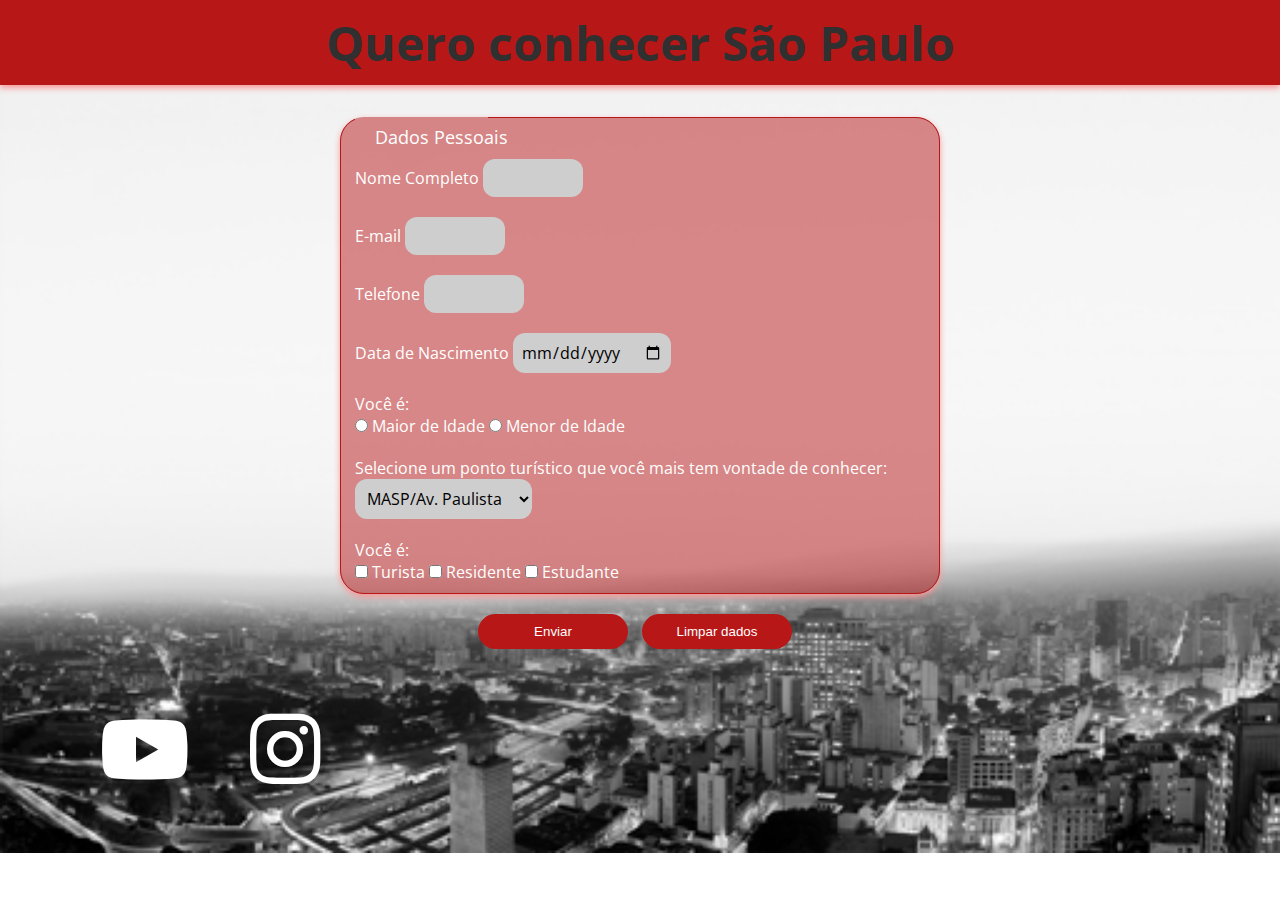
<file: form.html>
<!DOCTYPE html>
<html lang="pt-BR">
  <head>
    <meta charset="UTF-8">
    <meta name="viewport" content="width=device-width, initial-scale=1.0">
    <link rel="stylesheet" href="./css/forms.css">
    <link rel="stylesheet" href="./css/all2.css">
    <title>Formulário São Paulo</title>
  </head>
  <body>
    
    <header>
      <h1>Quero conhecer São Paulo</h1>
    </header>

    <form>
      <fieldset>
        <legend>Dados Pessoais</legend>

          <div>
            <label for="name">Nome Completo</label>
            <input type="text" name="name" id="name" maxlength="100" class="input-name">
          </div>

          <div>
            <label for="email">E-mail</label>
            <input type="email" name="email" id="email" class="input-email">
          </div>

          <div>
            <label for="telefone">Telefone</label>
            <input type="tel" name="telefone" id="telefone" class="input-phone">
          </div>

          <div>
            <label for="birthday">Data de Nascimento</label>
            <input type="date" name="birthday" id="birthday">
          </div>

          <div class="maior-menor">
            <h1>Você é:</h1>
            <input type="radio" name="select-option" id="maior-idade">
            <label for="maior-idade">Maior de Idade</label>
            <input type="radio" name="select-option" id="menor-idade">
            <label for="menor-idade">Menor de Idade</label>
          </div>

          <div>
            <!-- <h1>O que mais tem vontade de conhecer?</h1> -->   
            <label for="ponto-turistico">Selecione um ponto turístico que você mais tem vontade de conhecer:</label>
            <select name="ponto-turistico" id="ponto-turistico">
            <option value="1">MASP/Av. Paulista</option>
            <option value="2">Parque Ibirapuera</option>
            <option value="2">Museu do Ipiranga</option>
            </select>
          </div>

          <div>

            <h1 class="motivo-visita">Você é:</h1>

            <input type="checkbox" name="motivos" id="primeira-opt" class="checkbox">
            <label for="primeira-opt">Turista</label>

            <input type="checkbox" name="motivos" id="segunda-opt" class="checkbox">
            <label for="segunda-opt">Residente</label>

            <input type="checkbox" name="motivos" id="terceira-opt" class="checkbox">
            <label for="terceira-opt">Estudante</label>

          </div>

      </fieldset>
    </form>

    <form>
      <div class="buttons2">
        <button type="submit" class="buttons">Enviar</button>

        <button type="reset" class="buttons">Limpar dados</button>
      </div>
    </form>

    <footer>
      <ul>
        <li><a href="https://www.youtube.com/watch?v=hk_kUe7LCAA"><i class="fab fa-youtube fa-5x"></i></a></li>
        <li><a href="https://instagram.com/sampadicas"><i class="fab fa-instagram fa-5x"></i></a></li>
      </ul>
    </footer>

  </body>
</html>
</file>
<file: css/forms.css>
@import url('https://fonts.googleapis.com/css2?family=Open+Sans:ital,wght@0,300;0,500;0,800;1,300;1,500;1,800&family=PT+Serif:ital,wght@0,400;0,700;1,400;1,700&display=swap');


* {

  margin: 0;
  padding: 0;
  outline: 0;
  box-sizing: border-box;
  /* font-family: 'Open Sans', sans-serif; */
  
}

body {

  /* height: 100vh; */
  background: url("../img/bgpb.png") bottom/auto no-repeat;
  background-size: cover;
  
}

header {
  
  padding: 10px;
  margin-bottom: 20px;
  text-align: center;
  font: normal 500 24px 'Open Sans', sans-serif;
  color: rgb(48, 48, 48);
  background-color: #b81717;
  background-size: cover;
  box-shadow: 0 3px 6px #f79999;

}

form {

  display: flex;
  justify-content: center; 
  
}

form legend {

  font: normal 400 18px 'Open Sans', sans-serif;
  position: relative;
  left:20px;
  top: 20px;
  margin-bottom: 20px;
  
}

form fieldset {

  width: 600px;
  background-color: #b8171780;
  padding: 10px 14px;
  box-shadow: 0 3px 6px #f79999;
  border: 1px solid #b81717;
  border-radius: 24px;
  color: white;
  
}

form label {

  font: normal 400 16px 'Open Sans', sans-serif;

}

/* form input {

  background-color: #cecece;
  border: 0;
  margin-bottom: 20px;
  padding: 8px;
  border-radius: 12px;
  
} */

.input-name, .input-email, .input-phone {
  width: 100px;
  background-color: #cecece;
  margin-bottom: 20px;
  padding: 8px;
  border-radius: 12px;
  border: none;
  transition: 1s;
  font: normal 400 16px 'Open Sans', sans-serif;
}

#birthday, #ponto-turistico {
  background-color: #cecece;
  margin-bottom: 20px;
  padding: 8px;
  border-radius: 12px;
  margin-bottom: 20px;
  padding: 8px;
  border-radius: 12px;
  border: none;
  font: normal 400 16px 'Open Sans', sans-serif;
}

.maior-menor {

  margin-bottom: 20px;
  transition: 0.5s; 
  
}

.maior-menor h1, .motivo-visita {

  font: normal 400 16px 'Open Sans', sans-serif;
  
}

.checkbox:checked {

  width: 15px;
  height: 15px;

}


.input-name:hover, .input-email:hover, .input-phone:hover {

  width: 200px;
  background-color: #cecece;
  color: grey;

}

.input-name:focus, .input-email:focus, .input-phone:focus {

  width: 200px;
  background-color: #f0efef;
  color: grey;

}

.buttons {

  border-radius: 20px;
  border: none;
  background-color: #b81717;
  width: 150px;
  padding: 10px;
  color: white;
  margin: 20px 10px 0 0;
  transition: 0.5s;
  
}

.buttons:hover {

  background-color: #961717;
  color: white;
  transform: scale(1.05);

}

footer {

  width: 100%;
  height:200px;
  display: inline-block;
  position: relative;
  bottom: 0;

}

footer ul{

  list-style-type: none;
  list-style: none;
  margin-left: 100px;
  
}
</file>
